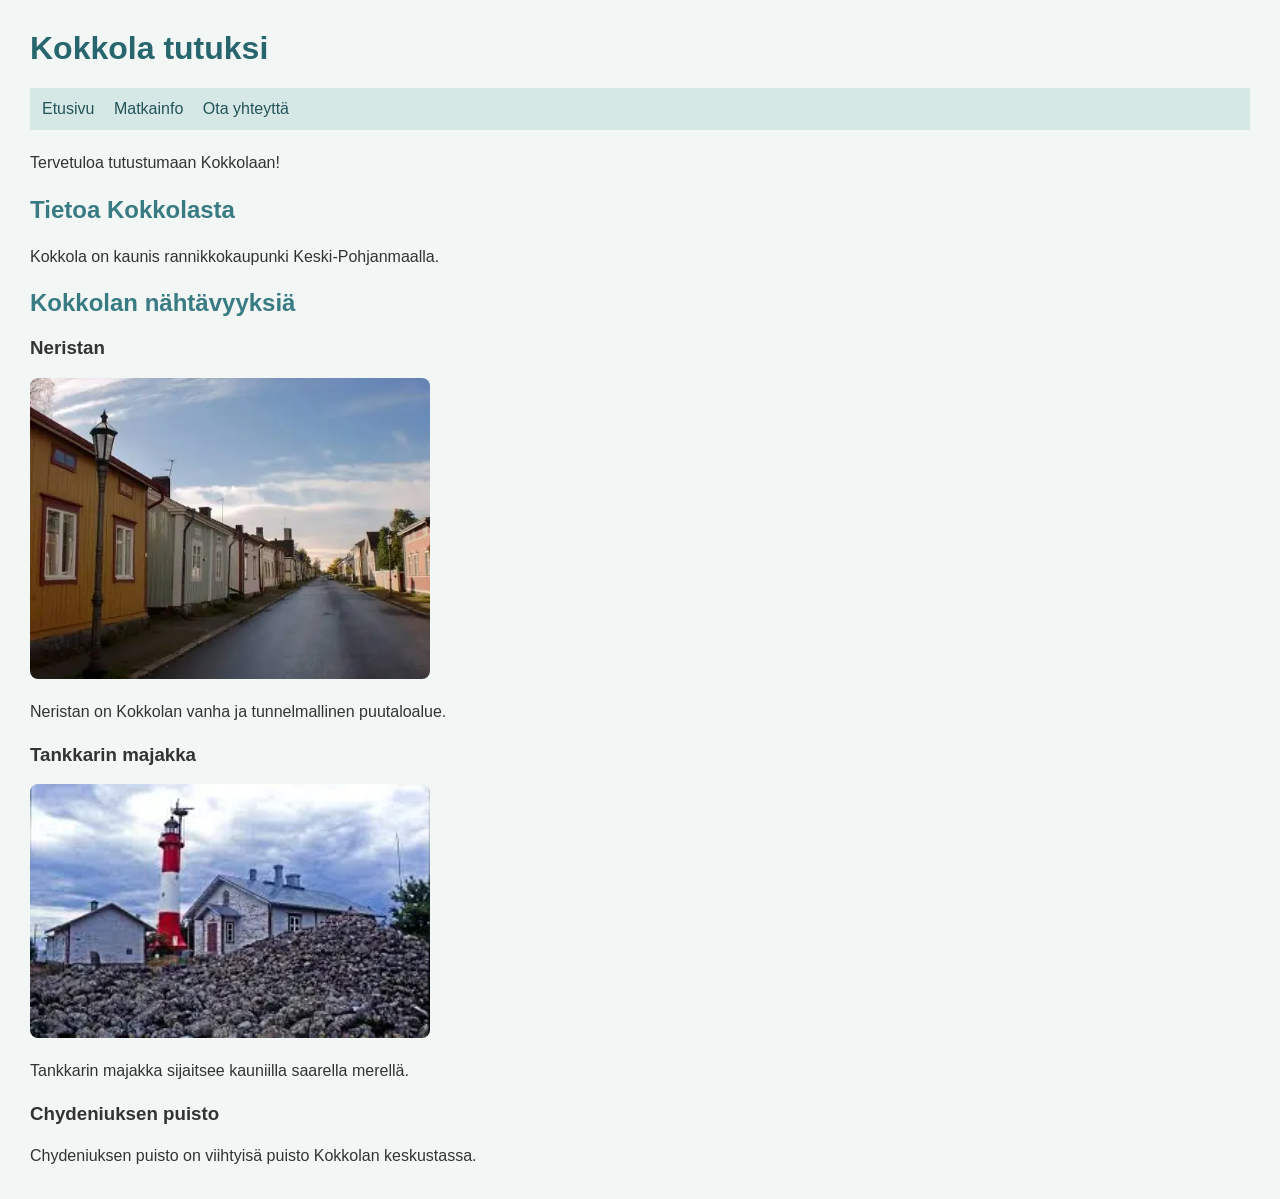
<file: index.html>
<!DOCTYPE html>
<html lang="fi">
<head>
    <meta charset="UTF-8">
    <link rel="stylesheet" href="style.css">
    <title>Kokkola tutuksi</title>
</head>
<body>

    <h1>Kokkola tutuksi</h1>

    <nav>
        <a href="index.html">Etusivu</a>
        <a href="matkainfo.html">Matkainfo</a>
        <a href="matkatoive.html">Ota yhteyttä</a>
    </nav>

    <p>Tervetuloa tutustumaan Kokkolaan!</p>

    <h2>Tietoa Kokkolasta</h2>

    <p>
        Kokkola on kaunis rannikkokaupunki
        Keski-Pohjanmaalla.
    </p>

    <h2>Kokkolan nähtävyyksiä</h2>

    <h3>Neristan</h3>
    <img src="images.webp" alt="Neristanin vanhoja puutaloja" width="400">
    <p>Neristan on Kokkolan vanha ja tunnelmallinen puutaloalue.</p>

    <h3>Tankkarin majakka</h3>
    <img src="images-1.webp" alt="Tankkarin majakka" width="400">
    <p>Tankkarin majakka sijaitsee kauniilla saarella merellä.</p>

    <h3>Chydeniuksen puisto</h3>
    <p>Chydeniuksen puisto on viihtyisä puisto Kokkolan keskustassa.</p>

</body>
</html>
</file>
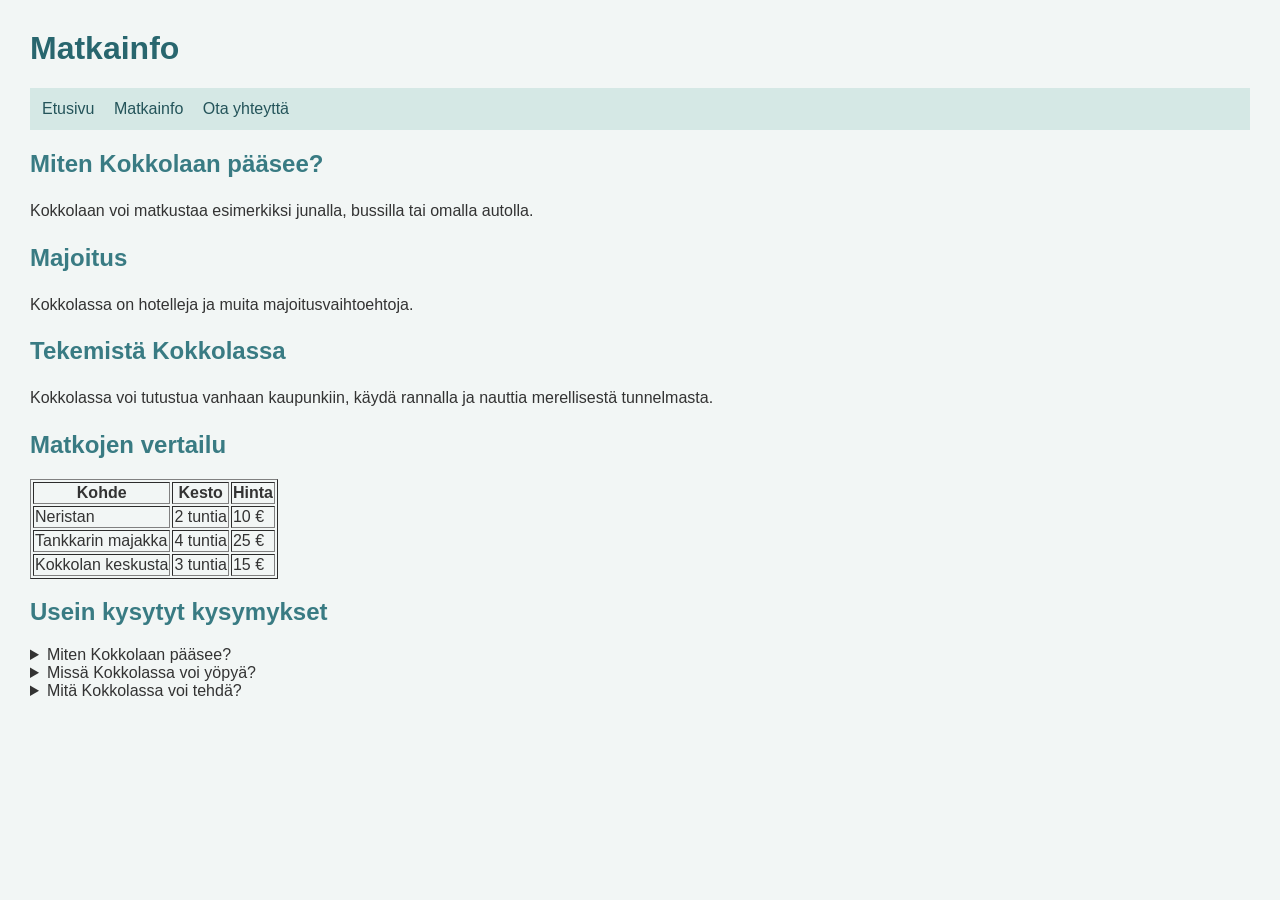
<file: matkainfo.html>
<!DOCTYPE html>
<html lang="fi">
<head>
    <meta charset="UTF-8">
    <link rel="stylesheet" href="style.css">
    <title>Matkainfo – Kokkola</title>
</head>
<body>

    <h1>Matkainfo</h1>

    <nav>
        <a href="index.html">Etusivu</a>
        <a href="matkainfo.html">Matkainfo</a>
        <a href="matkatoive.html">Ota yhteyttä</a>
    </nav>

    <h2>Miten Kokkolaan pääsee?</h2>

    <p>
        Kokkolaan voi matkustaa esimerkiksi junalla,
        bussilla tai omalla autolla.
    </p>

    <h2>Majoitus</h2>

    <p>
        Kokkolassa on hotelleja ja muita majoitusvaihtoehtoja.
    </p>

    <h2>Tekemistä Kokkolassa</h2>

    <p>
        Kokkolassa voi tutustua vanhaan kaupunkiin,
        käydä rannalla ja nauttia merellisestä tunnelmasta.
    </p>

    <h2>Matkojen vertailu</h2>

    <table border="1">
        <tr>
            <th>Kohde</th>
            <th>Kesto</th>
            <th>Hinta</th>
        </tr>
        <tr>
            <td>Neristan</td>
            <td>2 tuntia</td>
            <td>10 €</td>
        </tr>
        <tr>
            <td>Tankkarin majakka</td>
            <td>4 tuntia</td>
            <td>25 €</td>
        </tr>
        <tr>
            <td>Kokkolan keskusta</td>
            <td>3 tuntia</td>
            <td>15 €</td>
        </tr>
    </table>

    <h2>Usein kysytyt kysymykset</h2>

    <details>
        <summary>Miten Kokkolaan pääsee?</summary>
        <p>Kokkolaan pääsee junalla, bussilla tai autolla.</p>
    </details>

    <details>
        <summary>Missä Kokkolassa voi yöpyä?</summary>
        <p>Kokkolassa on hotelleja ja muita majoitusvaihtoehtoja.</p>
    </details>

    <details>
        <summary>Mitä Kokkolassa voi tehdä?</summary>
        <p>Kokkolassa voi tutustua Neristaniin, Tankkariin ja kaupungin keskustaan.</p>
    </details>

</body>
</html>
</file>
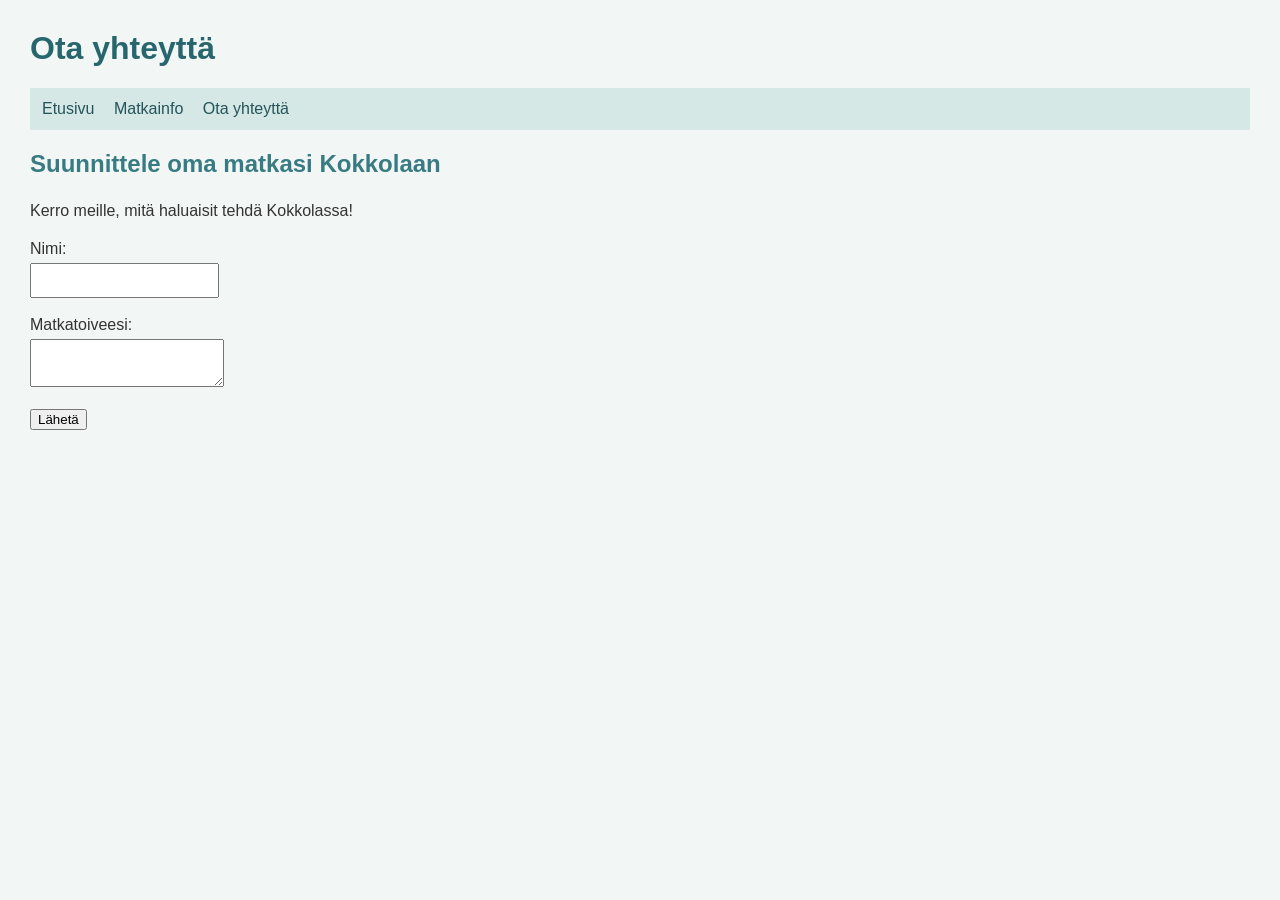
<file: matkatoive.html>
<!DOCTYPE html>
<html lang="fi">
<head>
    <meta charset="UTF-8">
    <link rel="stylesheet" href="style.css">
    <title>Ota yhteyttä – Kokkola</title>
</head>
<body>

    <h1>Ota yhteyttä</h1>

    <nav>
        <a href="index.html">Etusivu</a>
        <a href="matkainfo.html">Matkainfo</a>
        <a href="matkatoive.html">Ota yhteyttä</a>
    </nav>

    <h2>Suunnittele oma matkasi Kokkolaan</h2>

    <p>
        Kerro meille, mitä haluaisit tehdä Kokkolassa!
    </p>

    <form>
        <label for="nimi">Nimi:</label><br>
        <input type="text" id="nimi"><br><br>

        <label for="viesti">Matkatoiveesi:</label><br>
        <textarea id="viesti"></textarea><br><br>

        <button type="button">Lähetä</button>
    </form>

</body>
</html>
</file>
<file: style.css>
body {
    font-family: Arial, sans-serif;
    background-color: #f2f6f5;
    color: #333;
    margin: 30px;
}

h1 {
    color: #28666e;
}

h2 {
    color: #397b83;
}

nav {
    background-color: #d5e8e5;
    padding: 12px;
    margin-bottom: 20px;
}

nav a {
    color: #24545a;
    text-decoration: none;
    margin-right: 15px;
}

nav a:hover {
    text-decoration: underline;
}

p {
    line-height: 1.6;
}

li {
    margin-bottom: 8px;
}

input, textarea {
    padding: 8px;
    margin-top: 5px;
}

img {
    width: 400px;
    height: auto;
    border-radius: 8px;
}
</file>
